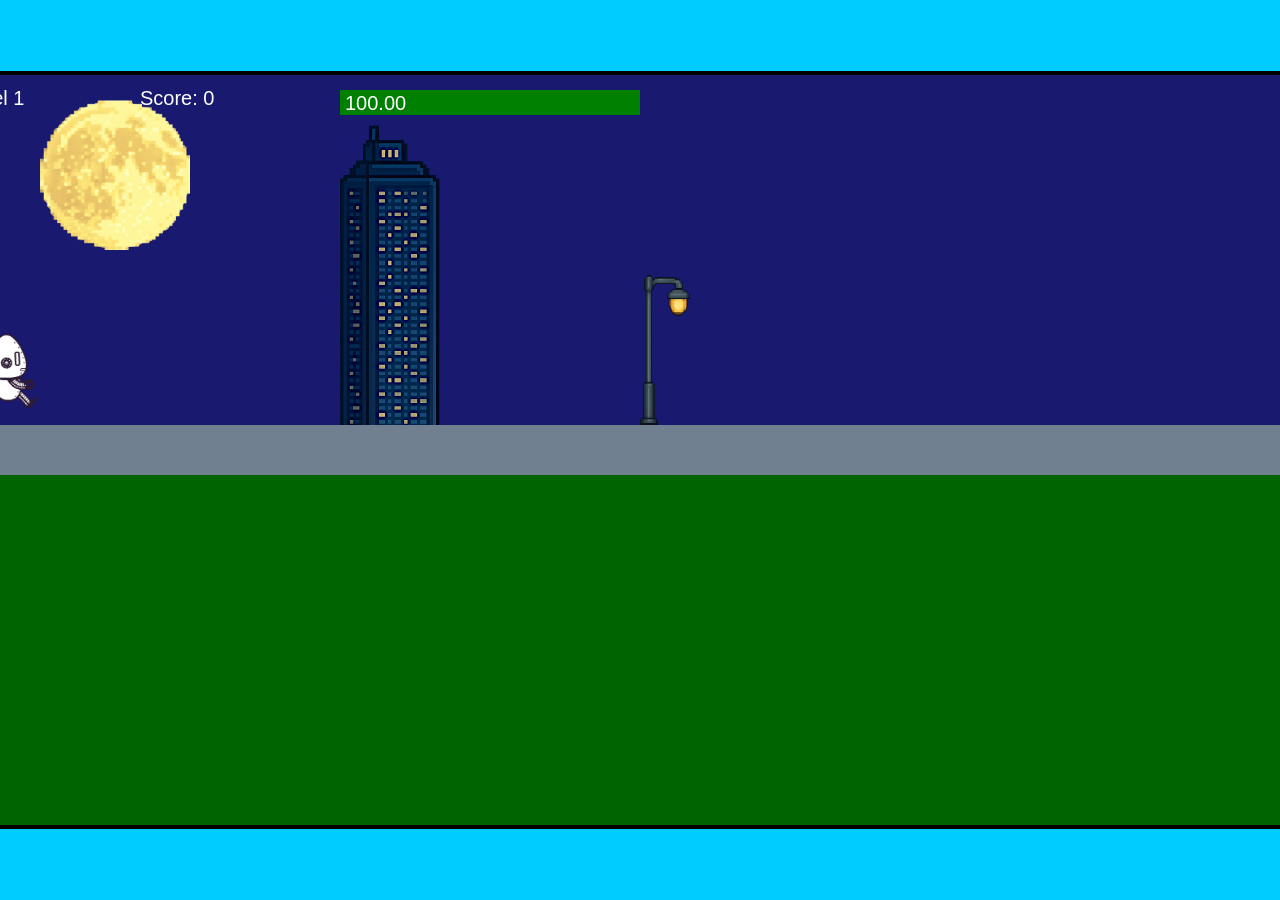
<file: fsd-projects/runtime/index.html>
<!DOCTYPE html>
<html lang="en">
  <head>
    <meta charset="UTF-8" />
    <meta name="viewport" content="width=device-width, initial-scale=1.0" />
    <title>Runtime Neo</title>
    <link rel="stylesheet" href="runtime.css" />
    <script src="https://code.jquery.com/jquery-3.1.0.js"></script>
    <script src="setup.js"></script>
    <script src="levels.js"></script>
    <script src="scenery.js"></script>
    <script src="student.js"></script>
    <script src="main.js"></script>
  </head>
  <body id="body">
    <canvas id="gameCanvas" width="1400" height="750"></canvas>
    <img id="player" src="images/halle.png" />
    <img id="projectile" src="images/projectile.png" />
    <img id="basicPlatform" src="images/interactable/basicPlatform.png" />
    <img id="spikes" src="images/interactable/spikes.png" />
    <img id="bug" src="images/interactable/bug.png" />
    <img id="healthUp" src="images/interactable/healthUp.png" />
    <img id="flag" src="images/interactable/flag.png" />
    <img id="moon" src="images/backgrounds/moon.png" />
    <img id="building" src="images/backgrounds/building.png" />
    <img id="lamp" src="images/backgrounds/lamp.png" />
  </body>
</html>
</file>
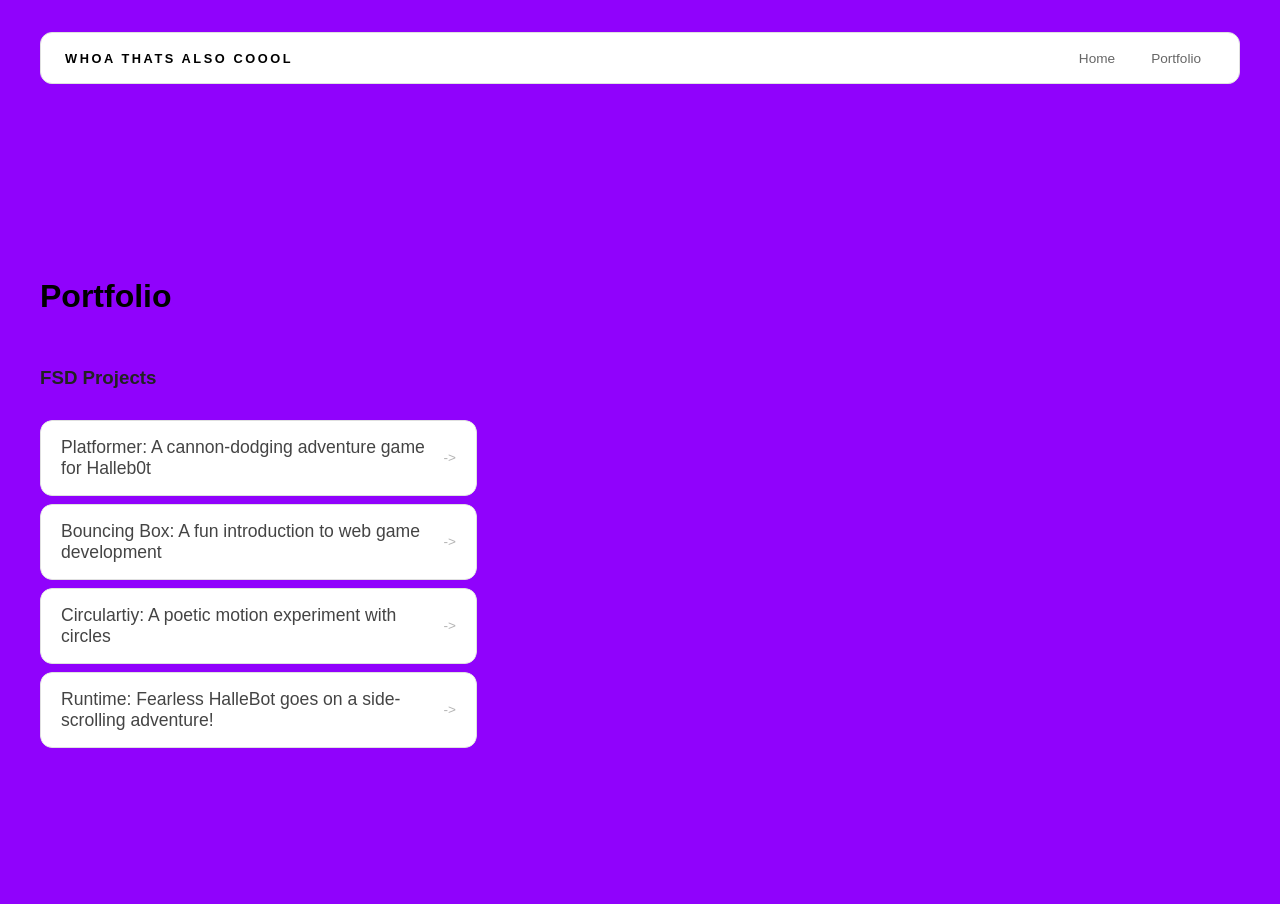
<file: portfolio.html>
<!DOCTYPE html>
<html>
  
<head>
    <title>Cool Portfolio</title>
      <link rel="stylesheet"
    href="style.css" />
  </head>

  <body>
    <!-- All content goes here -->
    <div id="all-contents">
      <nav>
        <h1>Whoa thats also coool</h1>
        <ul id="nav-ul">
          <li class="nav-li">
            <a href="index.html">Home</a>
          </li>
          <li class="nav-li">
            <a
      href="portfolio.html">Portfolio</a>
          </li>
        </ul>
      </nav>

      <main>
        <div class="content">
          <h1>Portfolio</h1>
          <h3>FSD Projects</h3>
          <ul id="portfolio">
            <li>
              <a href="fsd-projects/platformer/">Platformer: A cannon-dodging adventure game for Halleb0t</a>
            </li>
            <li>
              <a href="fsd-projects/bouncing-box/">Bouncing Box: A fun introduction to web game development</a>
            </li>
            <li>
              <a href="fsd-projects/circularity/">Circulartiy: A poetic motion experiment with circles</a>
            </li>
            <li>
              <a href="fsd-projects/runtime/">Runtime: Fearless HalleBot goes on a side-scrolling adventure!</a>
            </li>

          </ul>
       
        </div>
      </main>
    </div>
  </body>
</html>
</file>
<file: fsd-projects/runtime/runtime.css>
/* runtime.css */
/* Styles for Runtime Neo auto-runner game */

img {
  display: none;
}

#gameCanvas {
  position: absolute;
  border: 4px solid #000;
  top: 50%;
  left: 50%;
  transform: translate(-50%, -50%);
}

body {
  margin: 0;
  background-color: #00ccff;
  font-family: Arial, sans-serif;
  text-align: center;
  overflow: hidden;
}
</file>
<file: style.css>
* {
  box-sizing: border-box;
}

body {
  margin: 0;
  background: #9002fc;
  color: #222;
  font-family: "Helvetica Neue", Arial, sans-serif;
}

#all-contents {
  max-width: 1500px;
  min-height: 100vh;
  margin: 0 auto;
  padding: 32px 40px;
}

main {
  display: grid;
  grid-template-columns: minmax(220px, 1fr) minmax(420px, 1.6fr);
  align-items: center;
  min-height: calc(100vh - 160px);
  gap: clamp(32px, 5vw, 80px);
}

.sidebar {
  width: 100%;
}

.content {
  display: flex;
  flex-direction: column;
  align-items: flex-start;
  gap: 12px;
}

h2 {
  margin: 0;
  font-size: clamp(4rem, 10vw, 7rem);
  line-height: 0.9;
  font-weight: 900;
  letter-spacing: -0.04em;
  text-transform: uppercase;
  color: #00a6ff;
}

.content > p {
  margin: 0;
  color: #2600ff;
  font-size: 0.9rem;
  text-transform: uppercase;
  letter-spacing: 0.15em;
  line-height: 1.4;
}

#interests {
  margin-top: 32px;
  width: 100%;
}

#interests h3 {
  margin: 0 0 12px;
  font-size: 0.75rem;
  font-weight: 700;
  text-transform: uppercase;
  letter-spacing: 0.2em;
  color: #aaa;
}

#interests ul {
  list-style: none;
  margin: 0;
  padding: 0;
  display: flex;
  flex-wrap: wrap;
  gap: 8px;
}

#interests li {
  color: #555;
  font-size: 1rem;
  font-weight: 600;
  padding: 10px 20px;
  background: #fff;
  border: 1px solid #ddd;
  border-radius: 100px;
  transition:
    background 0.25s ease,
    color 0.25s ease,
    transform 0.25s ease;
  cursor: default;
}

#interests li:hover {
  background: #000;
  color: #fff;
  border-color: #000;
  transform: translateY(-2px);
}


.sidebar-img {
  width: 100%;
  max-width: 760px;
  aspect-ratio: 3 / 4;
  object-fit: cover;
  display: block;
  border-radius: 8px;
  filter: grayscale(100%);
  box-shadow: 0 8px 30px rgba(0, 0, 0, 0.12);
  transition:
    filter 0.4s ease,
    transform 0.4s ease,
    box-shadow 0.4s ease;
}

.sidebar-img:hover {
  filter: grayscale(0%);
  transform: translateY(-4px);
  box-shadow: 0 16px 40px rgba(0, 0, 0, 0.18);
}

nav {
  display: flex;
  justify-content: space-between;
  align-items: center;
  margin-bottom: 48px;
  padding: 16px 24px;
  background: #fff;
  border: 1px solid #e0e0e0;
  border-radius: 12px;
}

nav h1 {
  margin: 0;
  font-size: 0.8rem;
  font-weight: 700;
  text-transform: uppercase;
  letter-spacing: 0.2em;
  color: #000;
}

#nav-ul {
  list-style: none;
  display: flex;
  gap: 8px;
  margin: 0;
  padding: 0;
}

.nav-li a {
  color: #666;
  text-decoration: none;
  font-size: 0.85rem;
  font-weight: 500;
  padding: 6px 14px;
  border-radius: 8px;
  transition:
    background 0.25s ease,
    color 0.25s ease;
}

.nav-li a:hover {
  background: #000;
  color: #fff;
}

/* Portfolio styles */
.content h1 {
  color: black;
}

#portfolio {
  list-style: none;
  margin: 0;
  padding: 0;
  width: 100%;
  display: flex;
  flex-direction: column;
  gap: 8px;
}

#portfolio li {
  border-radius: 12px;
  overflow: hidden;
}

#portfolio a {
  display: flex;
  justify-content: space-between;
  align-items: center;
  text-decoration: none;
  color: #444;
  padding: 16px 20px;
  font-size: 1.1rem;
  font-weight: 500;
  background: #fff;
  border: 1px solid #e0e0e0;
  border-radius: 12px;
  transition: background 0.25s ease, color 0.25s ease, transform 0.25s ease;
}

#portfolio a:hover {
  background: #000;
  color: #fff;
  transform: translateX(4px);
}

#portfolio a::after {
  content: "->";
  font-size: 0.85rem;
  opacity: 0.4;
  transition: opacity 0.25s ease;
  white-space: nowrap;
}

#portfolio a:hover::after {
  opacity: 1;
}
</file>
